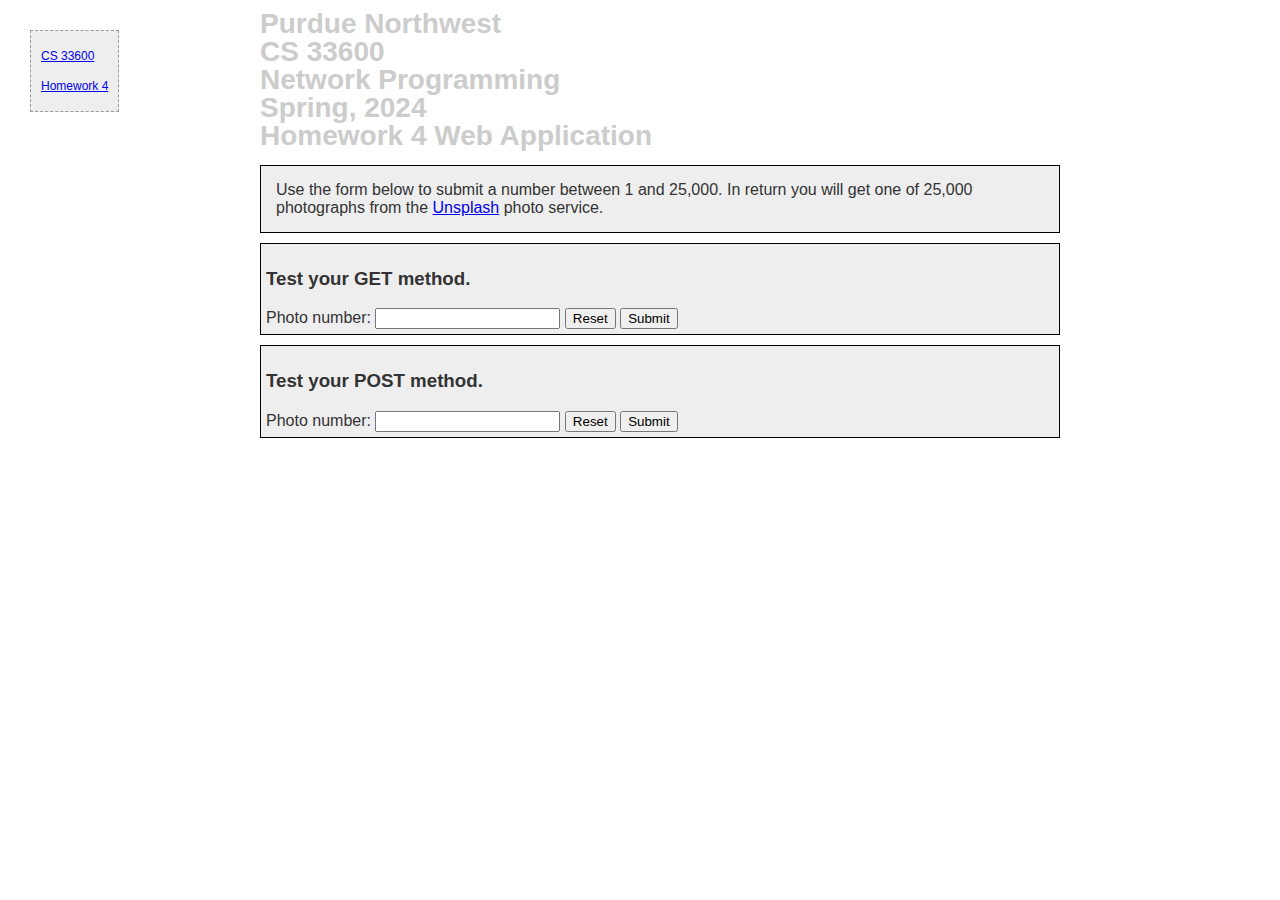
<file: Assignment4/hw4/public_html/index.html>
<!doctype html>

<html lang="en">
  <head>
    <meta charset="utf-8">
    <meta name="viewport" content="width=device-width, initial-scale=1">
    <title>CS 33600 Hw4 web app</title>
    <meta name="description" content="CS 33600 Hw4 web app.">
    <meta name="author" content="Roger L. Kraft">
    <link rel="stylesheet" href="index.css">
  </head>
  <body>
    <nav>
      <ul class="nav-list" role="navigation">
        <li><a href="http://cs.pnw.edu/~rlkraft/cs33600/cs33600.html">CS 33600</a></li>
        <li><a href="http://cs.pnw.edu/~rlkraft/cs33600/homework/hw4.html">Homework 4</a></li>
      </ul>
    </nav>
    <section id="Content">
      <h1>
      Purdue Northwest<br>
      CS 33600<br>
      Network Programming<br>
      Spring, 2024<br>
      Homework 4 Web Application
      </h1>
      <article id="part1">
        <p>Use the form below to submit a number between 1 and 25,000. In return you will get one of 25,000 photographs from the <a href="https://unsplash.com">Unsplash</a> photo service.</p>
      </article>
      <article id="part2">
        <h3>Test your GET method.</h3>
        <form method="get" action="photo.html">
          Photo number: <input type="text" name="inputData">
                <input type="reset">
                <input type="submit"><br>
        </form>
      </article>
      <article id="part3">
        <h3>Test your POST method.</h3>
        <form method="post" action="photo.html">
          Photo number: <input type="text" name="postData">
                <input type="reset">
                <input type="submit"><br>
        </form>
      </article>
    </section>
  </body>
</html>
</file>
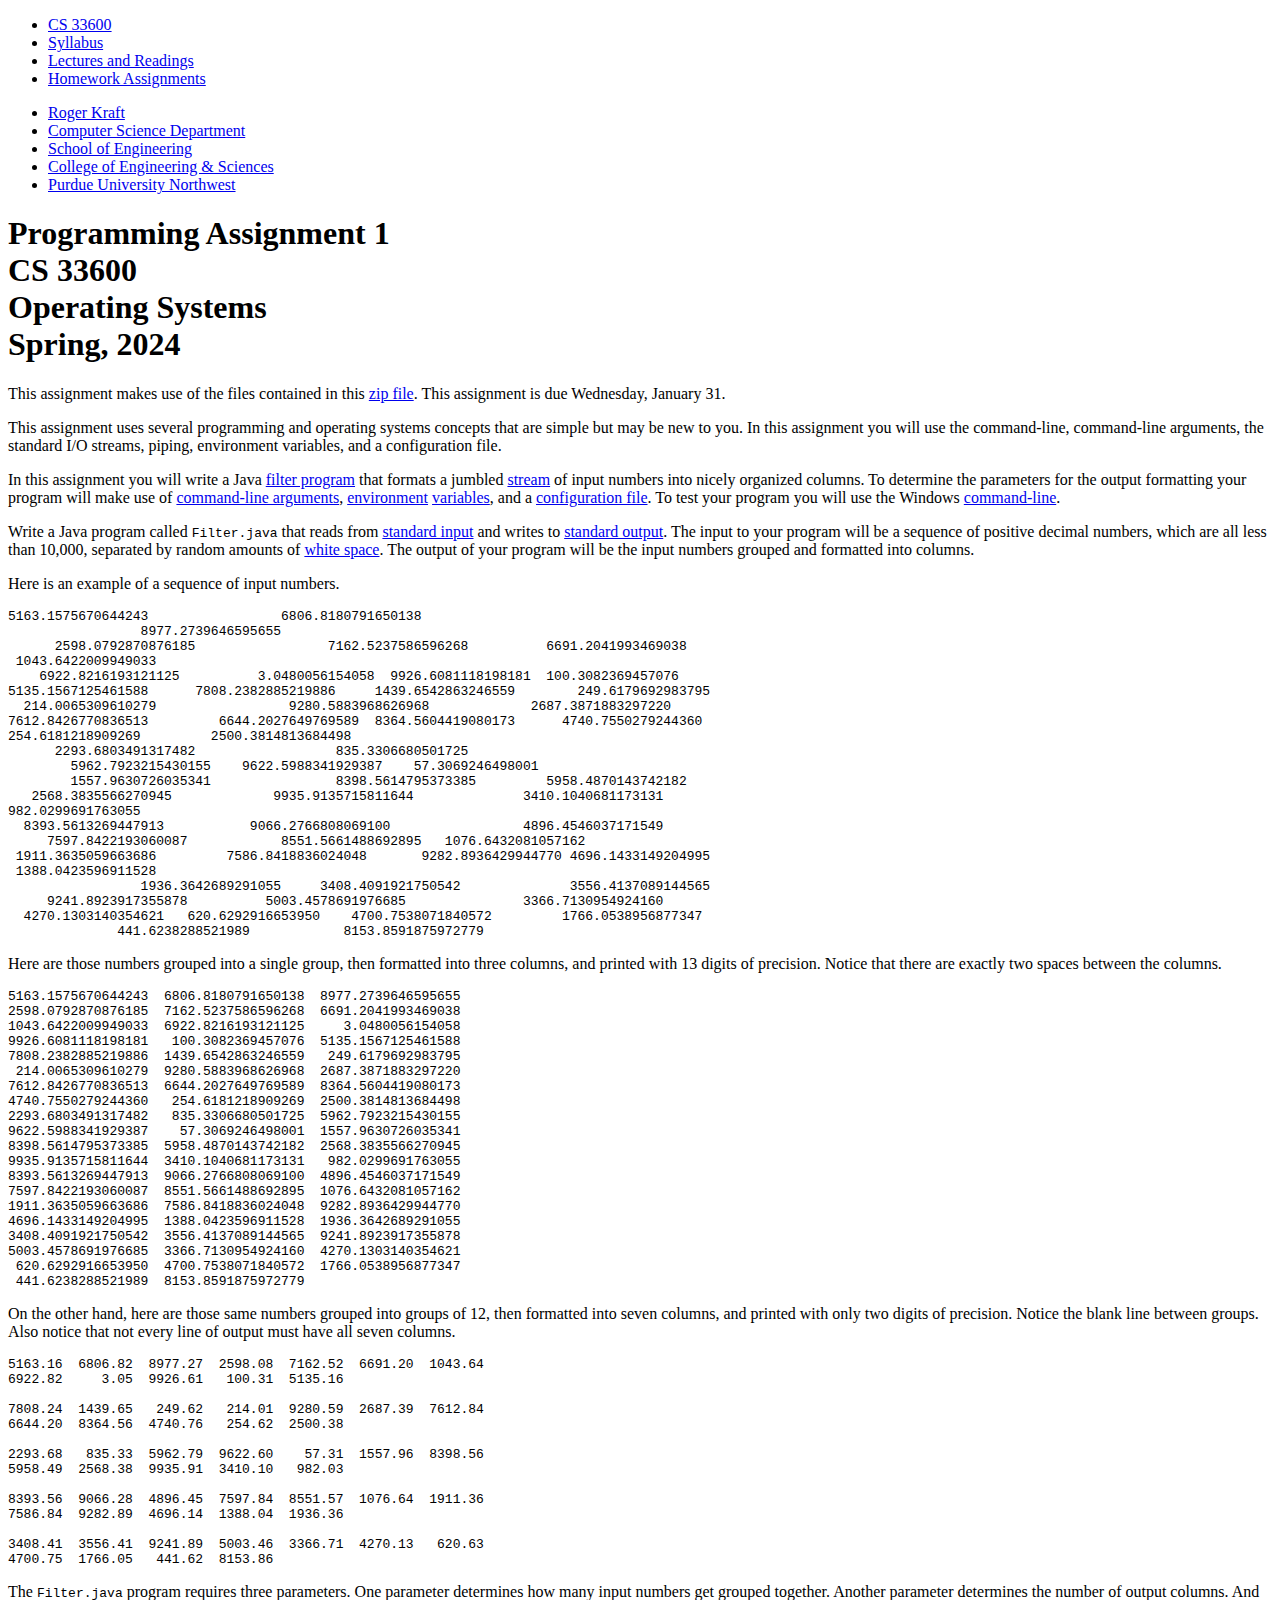
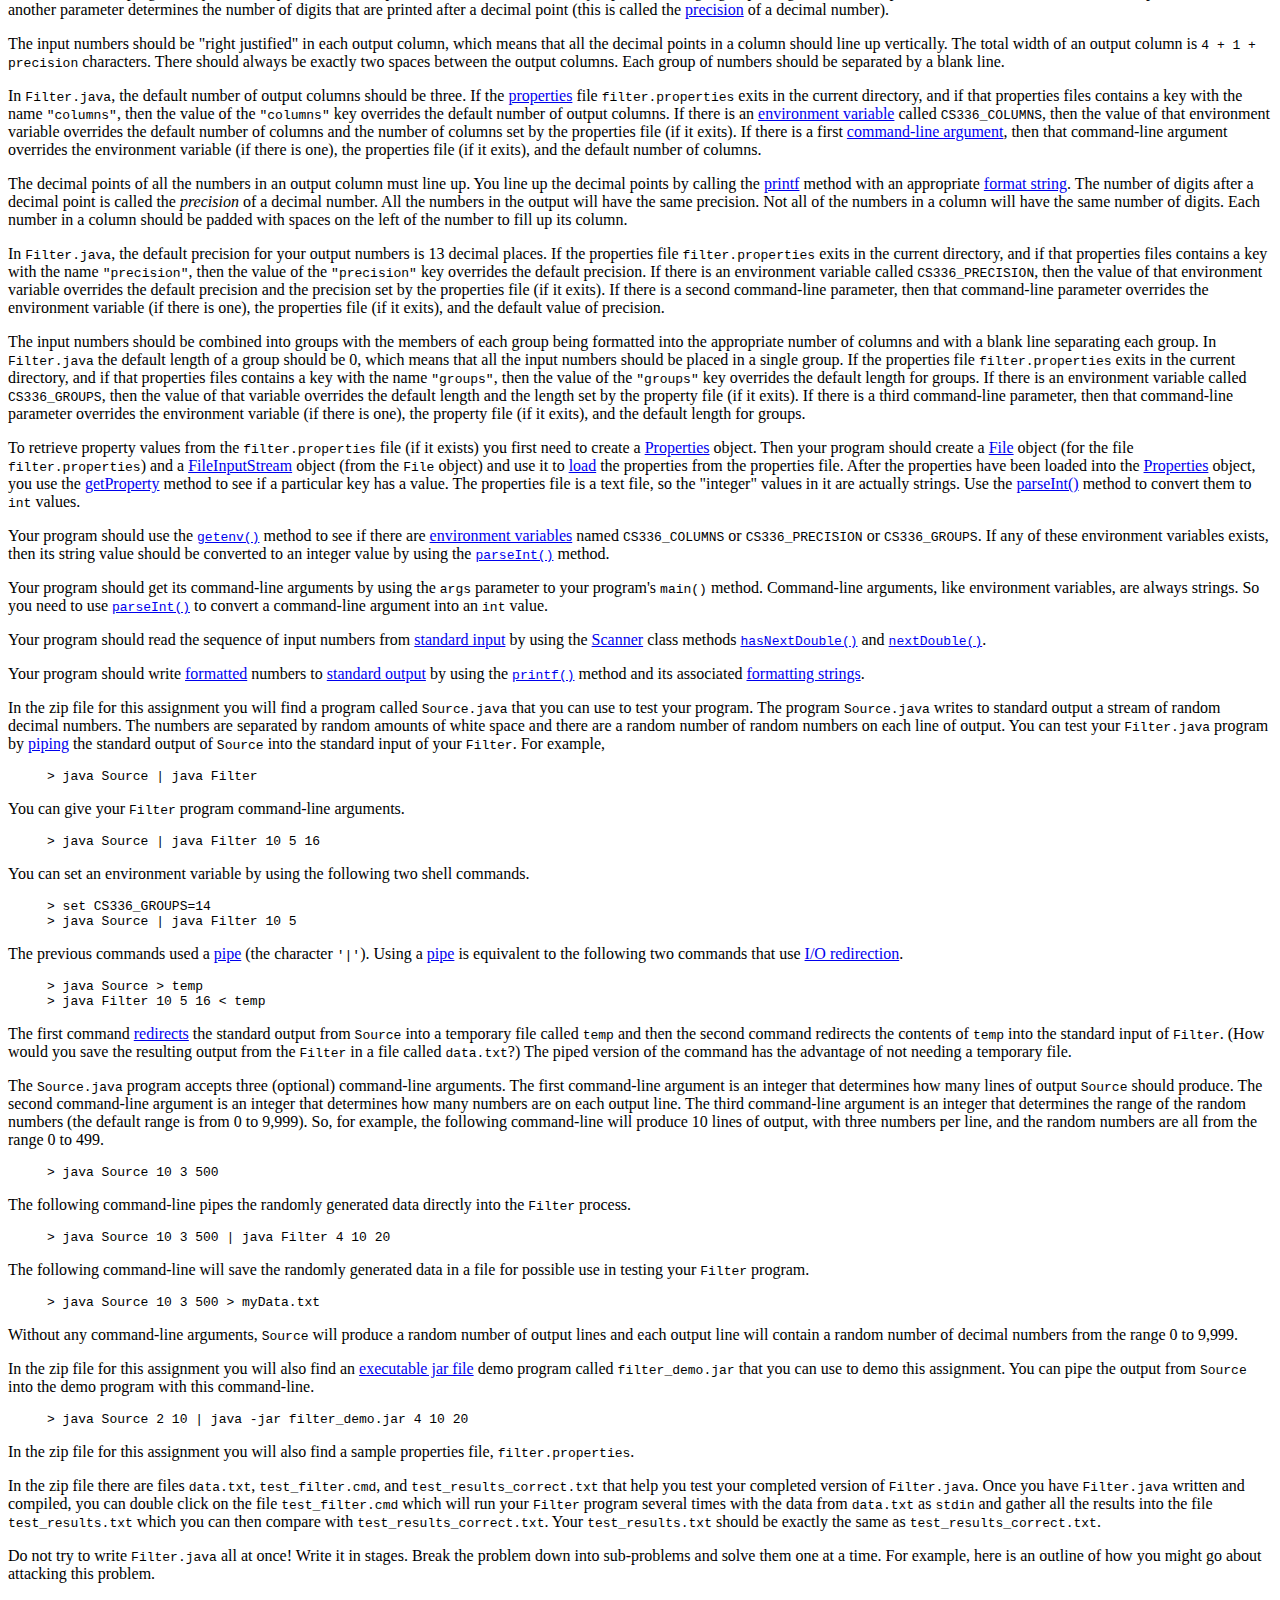
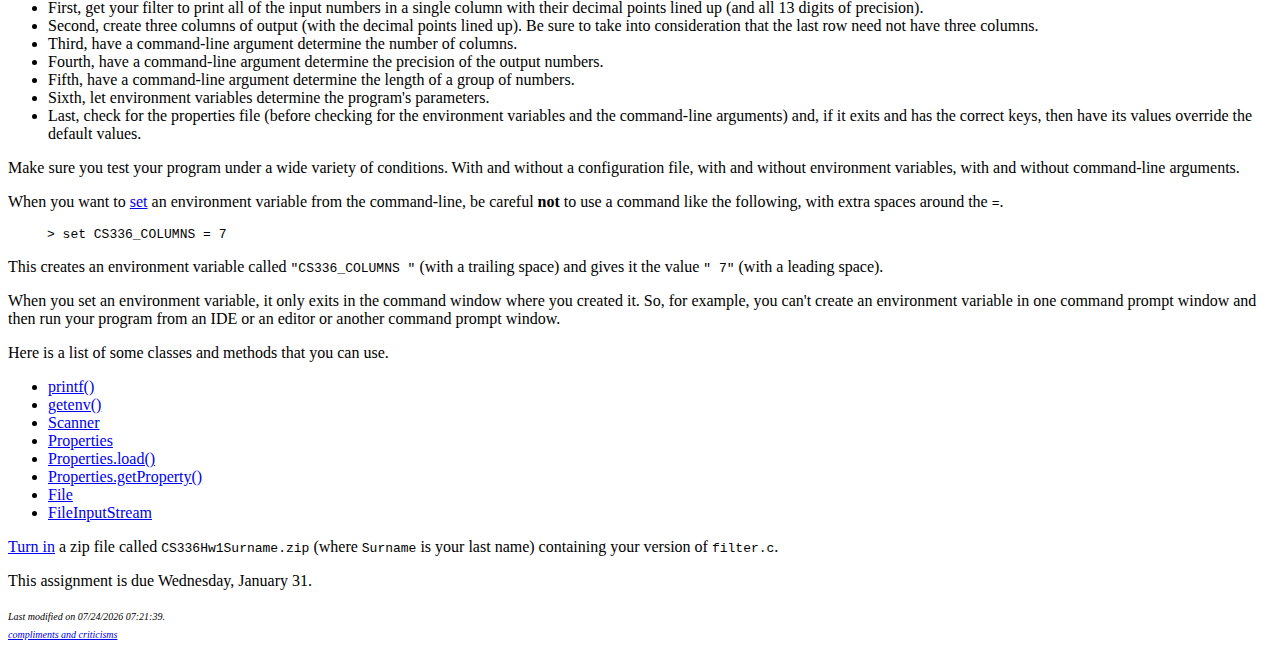
<file: hw1.html>
<!doctype html>

<html lang="en">

<head>
  <meta charset="utf-8">
  <meta name="viewport" content="width=device-width, initial-scale=1">
  <title>CS 33600 - Homework 1</title>
  <meta name="description" content="CS 33600 Homework 1">
  <meta name="author" content="Roger L. Kraft">
  <link rel="stylesheet" href="http://math.pnw.edu/~rlkraft/roger-v2.css">
  <!--[if lt IE 9]>
    <script src="http://html5shiv.googlecode.com/svn/trunk/html5.js"></script>
  <![endif]-->
</head>

<body>
<!--
<header>
  <a href="http://math.pnw.edu/~rlkraft/" title="Roger L. Kraft">Roger L. Kraft</a>
</header>
 -->
<nav>
  <ul class="nav-list" role="navigation">
    <li><a href="../cs33600.html">CS 33600</a></li>
    <li><a href="../syllabus.html">Syllabus</a></li>
    <li><a href="../class.html">Lectures and Readings</a></li>
    <li><a href="../homework.html">Homework Assignments</a></li>
  </ul>
  <ul class="nav-list" role="navigation">
    <li><a href="http://math.pnw.edu/~rlkraft/roger.html">Roger Kraft</a></li>
    <li><a href="https://pnw.edu/computer-science/">Computer Science Department</a></li>
    <li><a href="https://pnw.edu/engineering/">School of Engineering</a></li>
    <li><a href="https://pnw.edu/college-of-engineering-sciences/">College of Engineering & Sciences</a></li>
    <li><a href="https://pnw.edu/">Purdue University Northwest</a></li>
  </ul>
</nav>

<section id="Content">
<h1>
Programming Assignment 1<br>
CS 33600<br>
Operating Systems<br>
Spring, 2024
</h1>

<p>
This assignment makes use of the files contained in this <a href="hw1.zip">zip file</a>.
This assignment is due Wednesday, January 31.
</p>

<p>
This assignment uses several programming and operating systems concepts that are simple but may be new to you. In this assignment you will use the command-line, command-line arguments, the standard I/O streams, piping, environment variables, and a configuration file.
</p>

<p>
In this assignment you will write a Java <a href="http://en.wikipedia.org/wiki/Filter_%28software%29">filter program</a> that formats a jumbled <a href="https://en.wikipedia.org/wiki/Standard_streams">stream</a> of input numbers into nicely organized columns. To determine the parameters for the output formatting your program will make use of <a href="http://en.wikipedia.org/wiki/Command-line_interface#Arguments">command-line arguments</a>, <a href="http://en.wikipedia.org/wiki/Environment_variable">environment</a> <a href="http://foldoc.org/?query=environment+variable">variables</a>, and a <a href="https://en.wikipedia.org/wiki/Configuration_file">configuration file</a>. To test your program you will use the Windows <a href="https://www.cs.princeton.edu/courses/archive/spr05/cos126/cmd-prompt.html">command-line</a>.
</p>

<p>
Write a Java program called <code>Filter.java</code> that reads from <a href="https://en.wikipedia.org/wiki/Standard_streams#Standard_input_.28stdin.29">standard input</a> and writes to <a href="https://en.wikipedia.org/wiki/Standard_streams#Standard_output_.28stdout.29">standard output</a>. The input to your program will be a sequence of positive decimal numbers, which are all less than 10,000, separated by random amounts of <a href="https://en.wikipedia.org/wiki/Whitespace_character">white space</a>. The output of your program will be the input numbers grouped and formatted into columns.
</p>

<p>
Here is an example of a sequence of input numbers.
</p>
<article>
<pre>
5163.1575670644243                 6806.8180791650138
                 8977.2739646595655
      2598.0792870876185                 7162.5237586596268          6691.2041993469038
 1043.6422009949033
    6922.8216193121125          3.0480056154058  9926.6081118198181  100.3082369457076
5135.1567125461588      7808.2382885219886     1439.6542863246559        249.6179692983795
  214.0065309610279                 9280.5883968626968             2687.3871883297220
7612.8426770836513         6644.2027649769589  8364.5604419080173      4740.7550279244360
254.6181218909269         2500.3814813684498
      2293.6803491317482                  835.3306680501725
        5962.7923215430155    9622.5988341929387    57.3069246498001
        1557.9630726035341                8398.5614795373385         5958.4870143742182
   2568.3835566270945             9935.9135715811644              3410.1040681173131
982.0299691763055
  8393.5613269447913           9066.2766808069100                 4896.4546037171549
     7597.8422193060087            8551.5661488692895   1076.6432081057162
 1911.3635059663686         7586.8418836024048       9282.8936429944770 4696.1433149204995
 1388.0423596911528
                 1936.3642689291055     3408.4091921750542              3556.4137089144565
     9241.8923917355878          5003.4578691976685               3366.7130954924160
  4270.1303140354621   620.6292916653950    4700.7538071840572         1766.0538956877347
              441.6238288521989            8153.8591875972779
</pre>
</article>
<p>
Here are those numbers grouped into a single group, then formatted into three columns, and printed with 13 digits of precision. Notice that there are exactly two spaces between the columns.
</p>
<article>
<pre>
5163.1575670644243  6806.8180791650138  8977.2739646595655
2598.0792870876185  7162.5237586596268  6691.2041993469038
1043.6422009949033  6922.8216193121125     3.0480056154058
9926.6081118198181   100.3082369457076  5135.1567125461588
7808.2382885219886  1439.6542863246559   249.6179692983795
 214.0065309610279  9280.5883968626968  2687.3871883297220
7612.8426770836513  6644.2027649769589  8364.5604419080173
4740.7550279244360   254.6181218909269  2500.3814813684498
2293.6803491317482   835.3306680501725  5962.7923215430155
9622.5988341929387    57.3069246498001  1557.9630726035341
8398.5614795373385  5958.4870143742182  2568.3835566270945
9935.9135715811644  3410.1040681173131   982.0299691763055
8393.5613269447913  9066.2766808069100  4896.4546037171549
7597.8422193060087  8551.5661488692895  1076.6432081057162
1911.3635059663686  7586.8418836024048  9282.8936429944770
4696.1433149204995  1388.0423596911528  1936.3642689291055
3408.4091921750542  3556.4137089144565  9241.8923917355878
5003.4578691976685  3366.7130954924160  4270.1303140354621
 620.6292916653950  4700.7538071840572  1766.0538956877347
 441.6238288521989  8153.8591875972779
</pre>
</article>
<p>
On the other hand, here are those same numbers grouped into groups of 12, then formatted into seven columns, and printed with only two digits of precision. Notice the blank line between groups. Also notice that not every line of output must have all seven columns.
</p>
<article>
<pre>
5163.16  6806.82  8977.27  2598.08  7162.52  6691.20  1043.64
6922.82     3.05  9926.61   100.31  5135.16

7808.24  1439.65   249.62   214.01  9280.59  2687.39  7612.84
6644.20  8364.56  4740.76   254.62  2500.38

2293.68   835.33  5962.79  9622.60    57.31  1557.96  8398.56
5958.49  2568.38  9935.91  3410.10   982.03

8393.56  9066.28  4896.45  7597.84  8551.57  1076.64  1911.36
7586.84  9282.89  4696.14  1388.04  1936.36

3408.41  3556.41  9241.89  5003.46  3366.71  4270.13   620.63
4700.75  1766.05   441.62  8153.86
</pre>
</article>

<p>
The <code>Filter.java</code> program requires three parameters. One parameter determines how many input numbers get grouped together. Another parameter determines the number of output columns. And another parameter determines the number of digits that are printed after a decimal point (this is called the <a href="https://docs.oracle.com/en/java/javase/17/docs/api/java.base/java/util/Formatter.html#syntax">precision</a> of a decimal number).
</p>
<p>
The input numbers should be "right justified" in each output column, which means that all the decimal points in a column should line up vertically. The total width of an output column is <code>4 + 1 + precision</code> characters. There should always be exactly two spaces between the output columns. Each group of numbers should be separated by a blank line.
<p>

<p>
In <code>Filter.java</code>, the default number of output columns should be three. If the <a href="https://docs.oracle.com/en/java/javase/17/docs/api/java.base/java/util/Properties.html">properties</a> file <code>filter.properties</code> exits in the current directory, and if that properties files contains a key with the name <code>"columns"</code>, then the value of the <code>"columns"</code> key overrides the default number of output columns. If there is an <a href="https://en.wikipedia.org/wiki/Environment_variable">environment variable</a> called <code>CS336_COLUMNS</code>, then the value of that environment variable overrides the default number of columns and the number of columns set by the properties file (if it exits). If there is a first <a href="http://www.linfo.org/argument.html">command-line argument</a>, then that command-line argument overrides the environment variable (if there is one), the properties file (if it exits), and the default number of columns.
</p>

<p>
The decimal points of all the numbers in an output column must line up. You line up the decimal points by calling the <a href="https://www.cs.colostate.edu/~cs160/.Summer16/resources/Java_printf_method_quick_reference.pdf">printf</a> method with an appropriate <a href="https://docs.oracle.com/en/java/javase/17/docs/api/java.base/java/util/Formatter.html#syntax">format string</a>. The number of digits after a decimal point is called the <em>precision</em> of a decimal number. All the numbers in the output will have the same precision. Not all of the numbers in a column will have the same number of digits. Each number in a column should be padded with spaces on the left of the number to fill up its column.
</p>
<p>
In <code>Filter.java</code>, the default precision for your output numbers is 13 decimal places. If the properties file <code>filter.properties</code> exits in the current directory, and if that properties files contains a key with the name <code>"precision"</code>, then the value of the <code>"precision"</code> key overrides the default precision. If there is an environment variable called <code>CS336_PRECISION</code>, then the value of that environment variable overrides the default precision and the precision set by the properties file (if it exits). If there is a second command-line parameter, then that command-line parameter overrides the environment variable (if there is one), the properties file (if it exits), and the default value of precision.
</p>

<p>
The input numbers should be combined into groups with the members of each group being formatted into the appropriate number of columns and with a blank line separating each group. In <code>Filter.java</code> the default length of a group should be 0, which means that all the input numbers should be placed in a single group. If the properties file <code>filter.properties</code> exits in the current directory, and if that properties files contains a key with the name <code>"groups"</code>, then the value of the <code>"groups"</code> key overrides the default length for groups. If there is an environment variable called <code>CS336_GROUPS</code>, then the value of that variable overrides the default length and the length set by the property file (if it exits). If there is a third command-line parameter, then that command-line parameter overrides the environment variable (if there is one), the property file (if it exits), and the default length for groups.
</p>

<p>
To retrieve property values from the <code>filter.properties</code> file (if it exists) you first need to create a <a href="https://docs.oracle.com/en/java/javase/17/docs/api/java.base/java/util/Properties.html">Properties</a> object. Then your program should create a <a href="https://docs.oracle.com/en/java/javase/17/docs/api/java.base/java/io/File.html">File</a> object (for the file <code>filter.properties</code>) and a <a href="https://docs.oracle.com/en/java/javase/17/docs/api/java.base/java/io/FileInputStream.html">FileInputStream</a> object (from the <code>File</code> object) and use it to <a href="https://docs.oracle.com/en/java/javase/17/docs/api/java.base/java/util/Properties.html#load(java.io.InputStream)">load</a> the properties from the properties file. After the properties have been loaded into the <a href="https://docs.oracle.com/en/java/javase/17/docs/api/java.base/java/util/Properties.html">Properties</a> object, you use the <a href="https://docs.oracle.com/en/java/javase/17/docs/api/java.base/java/util/Properties.html#getProperty(java.lang.String)">getProperty</a> method to see if a particular key has a value. The properties file is a text file, so the "integer" values in it are actually strings. Use the <a href="https://docs.oracle.com/en/java/javase/17/docs/api/java.base/java/lang/Integer.html#parseInt(java.lang.String)">parseInt()</a> method to convert them to <code>int</code> values.
</p>

<p>
Your program should use the <a href="https://docs.oracle.com/en/java/javase/17/docs/api/java.base/java/lang/System.html#getenv(java.lang.String)"><code>getenv()</code></a> method to see if there are <a href="https://beej.us/guide/bgc/html/split/the-outside-environment.html#env-var">environment variables</a> named <code>CS336_COLUMNS</code> or <code>CS336_PRECISION</code> or <code>CS336_GROUPS</code>. If any of these environment variables exists, then its string value should be converted to an integer value by using the <a href="https://docs.oracle.com/en/java/javase/17/docs/api/java.base/java/lang/Integer.html#parseInt(java.lang.String)"><code>parseInt()</code></a> method.
</p>

<p>
Your program should get its command-line arguments by using the <code>args</code> parameter to your program's <code>main()</code> method. Command-line arguments, like environment variables, are always strings. So you need to use <a href="https://docs.oracle.com/en/java/javase/17/docs/api/java.base/java/lang/Integer.html#parseInt(java.lang.String)"><code>parseInt()</code></a> to convert a command-line argument into an <code>int</code> value.
</p>

<p>
Your program should read the sequence of input numbers from <a href="http://www.linfo.org/standard_input.html">standard input</a> by using the <a href="https://docs.oracle.com/en/java/javase/17/docs/api/java.base/java/util/Scanner.html">Scanner</a> class methods <a href="https://docs.oracle.com/en/java/javase/17/docs/api/java.base/java/util/Scanner.html#hasNextDouble()"><code>hasNextDouble()</code></a> and <a href="https://docs.oracle.com/en/java/javase/17/docs/api/java.base/java/util/Scanner.html#nextDouble()"><code>nextDouble()</code></a>.
</p>

<p>
Your program should write <a href="https://docs.oracle.com/en/java/javase/17/docs/api/java.base/java/util/Formatter.html#syntax">formatted</a> numbers to <a href="http://www.linfo.org/standard_output.html">standard output</a> by using the <a href="https://docs.oracle.com/en/java/javase/17/docs/api/java.base/java/io/PrintWriter.html#printf(java.lang.String,java.lang.Object...)"><code>printf()</code></a> method and its associated <a href="https://www.cs.colostate.edu/~cs160/.Summer16/resources/Java_printf_method_quick_reference.pdf">formatting strings</a>.</p>

<p>
In the zip file for this assignment you will find a program called <code>Source.java</code> that you can use to test your program. The program <code>Source.java</code> writes to standard output a stream of random decimal numbers. The numbers are separated by random amounts of white space and there are a random number of random numbers on each line of output. You can test your <code>Filter.java</code> program by <a href="http://en.wikipedia.org/wiki/Pipe_(Unix)">piping</a> the standard output of <code>Source</code> into the standard input of your <code>Filter</code>. For example,
</p>
<pre>
     &gt; java Source | java Filter
</pre>
<p>
You can give your <code>Filter</code> program command-line arguments.
</p>
<pre>
     &gt; java Source | java Filter 10 5 16
</pre>
<p>
You can set an environment variable by using the following two shell commands.
</p>
<pre>
     &gt; set CS336_GROUPS=14
     &gt; java Source | java Filter 10 5
</pre>

<p>
The previous commands used a <a href="http://en.wikipedia.org/wiki/Pipe_(Unix)">pipe</a> (the character <code>'|'</code>). Using a <a href="http://www.linfo.org/pipes.html">pipe</a> is equivalent to the following two commands that use <a href="http://foldoc.org/I/O%20redirection">I/O redirection</a>.
</p>
<pre>
     &gt; java Source > temp
     &gt; java Filter 10 5 16 < temp
</pre>
<p>
The first command <a href="https://docs.microsoft.com/en-us/previous-versions/windows/it-pro/windows-xp/bb490982(v=technet.10)?redirectedfrom=MSDN">redirects</a> the standard output from <code>Source</code> into a temporary file called <code>temp</code> and then the second command redirects the contents of <code>temp</code> into the standard input of <code>Filter</code>. (How would you save the resulting output from the <code>Filter</code> in a file called <code>data.txt</code>?) The piped version of the command has the advantage of not needing a temporary file.
</p>

<p>
The <code>Source.java</code> program accepts three (optional) command-line arguments. The first command-line argument is an integer that determines how many lines of output <code>Source</code> should produce. The second command-line argument is an integer that determines how many numbers are on each output line. The third command-line argument is an integer that determines the range of the random numbers (the default range is from 0 to 9,999). So, for example, the following command-line will produce 10 lines of output, with three numbers per line, and the random numbers are all from the range 0 to 499.
</p>
<pre>
     &gt; java Source 10 3 500
</pre>
<p>
The following command-line pipes the randomly generated data directly into the <code>Filter</code> process.
</p>
<pre>
     &gt; java Source 10 3 500 | java Filter 4 10 20
</pre>
<p>
The following command-line will save the randomly generated data in a file for possible use in testing your <code>Filter</code> program.
</p>
<pre>
     &gt; java Source 10 3 500 > myData.txt
</pre>
<p>
Without any command-line arguments, <code>Source</code> will produce a random number of output lines and each output line will contain a random number of decimal numbers from the range 0 to 9,999.
</p>

<p>
In the zip file for this assignment you will also find an <a href="https://docs.oracle.com/javase/tutorial/deployment/jar/run.html">executable jar file</a> demo program called <code>filter_demo.jar</code> that you can use to demo this assignment. You can pipe the output from <code>Source</code> into the demo program with this command-line.
</p>
<pre>
     &gt; java Source 2 10 | java -jar filter_demo.jar 4 10 20
</pre>

<p>
In the zip file for this assignment you will also find a sample properties file, <code>filter.properties</code>.
</p>

<p>
In the zip file there are files <code>data.txt</code>, <code>test_filter.cmd</code>, and <code>test_results_correct.txt</code> that help you test your completed version of <code>Filter.java</code>. Once you have <code>Filter.java</code> written and compiled, you can double click on the file <code>test_filter.cmd</code> which will run your <code>Filter</code> program several times with the data from <code>data.txt</code> as <code>stdin</code> and gather all the results into the file <code>test_results.txt</code> which you can then compare with <code>test_results_correct.txt</code>. Your <code>test_results.txt</code> should be exactly the same as <code>test_results_correct.txt</code>.
<p>

<p>
Do not try to write <code>Filter.java</code> all at once! Write it in stages. Break the problem down into sub-problems and solve them one at a time. For example, here is an outline of how you might go about attacking this problem.
<ul>
<li>First, get your filter to print all of the input numbers in a single column with their decimal points lined up (and all 13 digits of precision).</li>
<li>Second, create three columns of output (with the decimal points lined up). Be sure to take into consideration that the last row need not have three columns.</li>
<li>Third, have a command-line argument determine the number of columns.</li>
<li>Fourth, have a command-line argument determine the precision of the output numbers.</li>
<li>Fifth, have a command-line argument determine the length of a group of numbers.</li>
<li>Sixth, let environment variables determine the program's parameters.</li>
<li>Last, check for the properties file (before checking for the environment variables and the command-line arguments) and, if it exits and has the correct keys, then have its values override the default values.
</ul>
</p>

<p>
Make sure you test your program under a wide variety of conditions. With and without a configuration file, with and without environment variables, with and without command-line arguments.
</p>

<p>
When you want to <a href="https://ss64.com/nt/set.html">set</a> an environment variable from the command-line, be careful <b>not</b> to use a command like the following, with extra spaces around the <code>=</code>.
</p>
<pre>
     &gt; set CS336_COLUMNS = 7
</pre>
<p>
This creates an environment variable called <code>"CS336_COLUMNS "</code> (with a trailing space) and gives it the value <code>" 7"</code> (with a leading space).
</p>

<p>
When you set an environment variable, it only exits in the command window where you created it. So, for example, you can't create an environment variable in one command prompt window and then run your program from an IDE or an editor or another command prompt window.
</p>

<p>
Here is a list of some classes and methods that you can use.
<ul>
   <li><a href="https://docs.oracle.com/en/java/javase/17/docs/api/java.base/java/io/PrintWriter.html#printf(java.lang.String,java.lang.Object...)">printf()</a></li>
   <li><a href="https://docs.oracle.com/en/java/javase/17/docs/api/java.base/java/lang/System.html#getenv(java.lang.String)">getenv()</a></li>
   <li><a href="https://docs.oracle.com/en/java/javase/17/docs/api/java.base/java/util/Scanner.html">Scanner</a></li>
   <li><a href="https://docs.oracle.com/en/java/javase/17/docs/api/java.base/java/util/Properties.html">Properties</a></li>
   <li><a href="https://docs.oracle.com/en/java/javase/17/docs/api/java.base/java/util/Properties.html#load(java.io.InputStream)">Properties.load()</a></li>
   <li><a href="https://docs.oracle.com/en/java/javase/17/docs/api/java.base/java/util/Properties.html#getProperty(java.lang.String)">Properties.getProperty()</a></li>
   <li><a href="https://docs.oracle.com/en/java/javase/17/docs/api/java.base/java/io/File.html">File</a></li>
   <li><a href="https://docs.oracle.com/en/java/javase/17/docs/api/java.base/java/io/FileInputStream.html">FileInputStream</a></li>
</ul>
</p>

<p>
<a href="http://cs.pnw.edu/~rlkraft/cs33600/handin.html">Turn in</a> a zip file called <code>CS336Hw1Surname.zip</code> (where <code>Surname</code> is your last name) containing your version of <code>filter.c</code>.
</p>

<p>
This assignment is due Wednesday, January 31.
</p>

</section>

<footer>
  <script language="JavaScript" type="text/javascript">
    document.write("<font size=\"-2\"><i>Last modified on " + document.lastModified + ".<\/i><\/font>");
  </script>
  <br>
  <a href="mailto:rlkraft@pnw.edu"><font size="-2"><i>compliments and criticisms</i></font></a>
</footer>

</body>
</html>
</file>
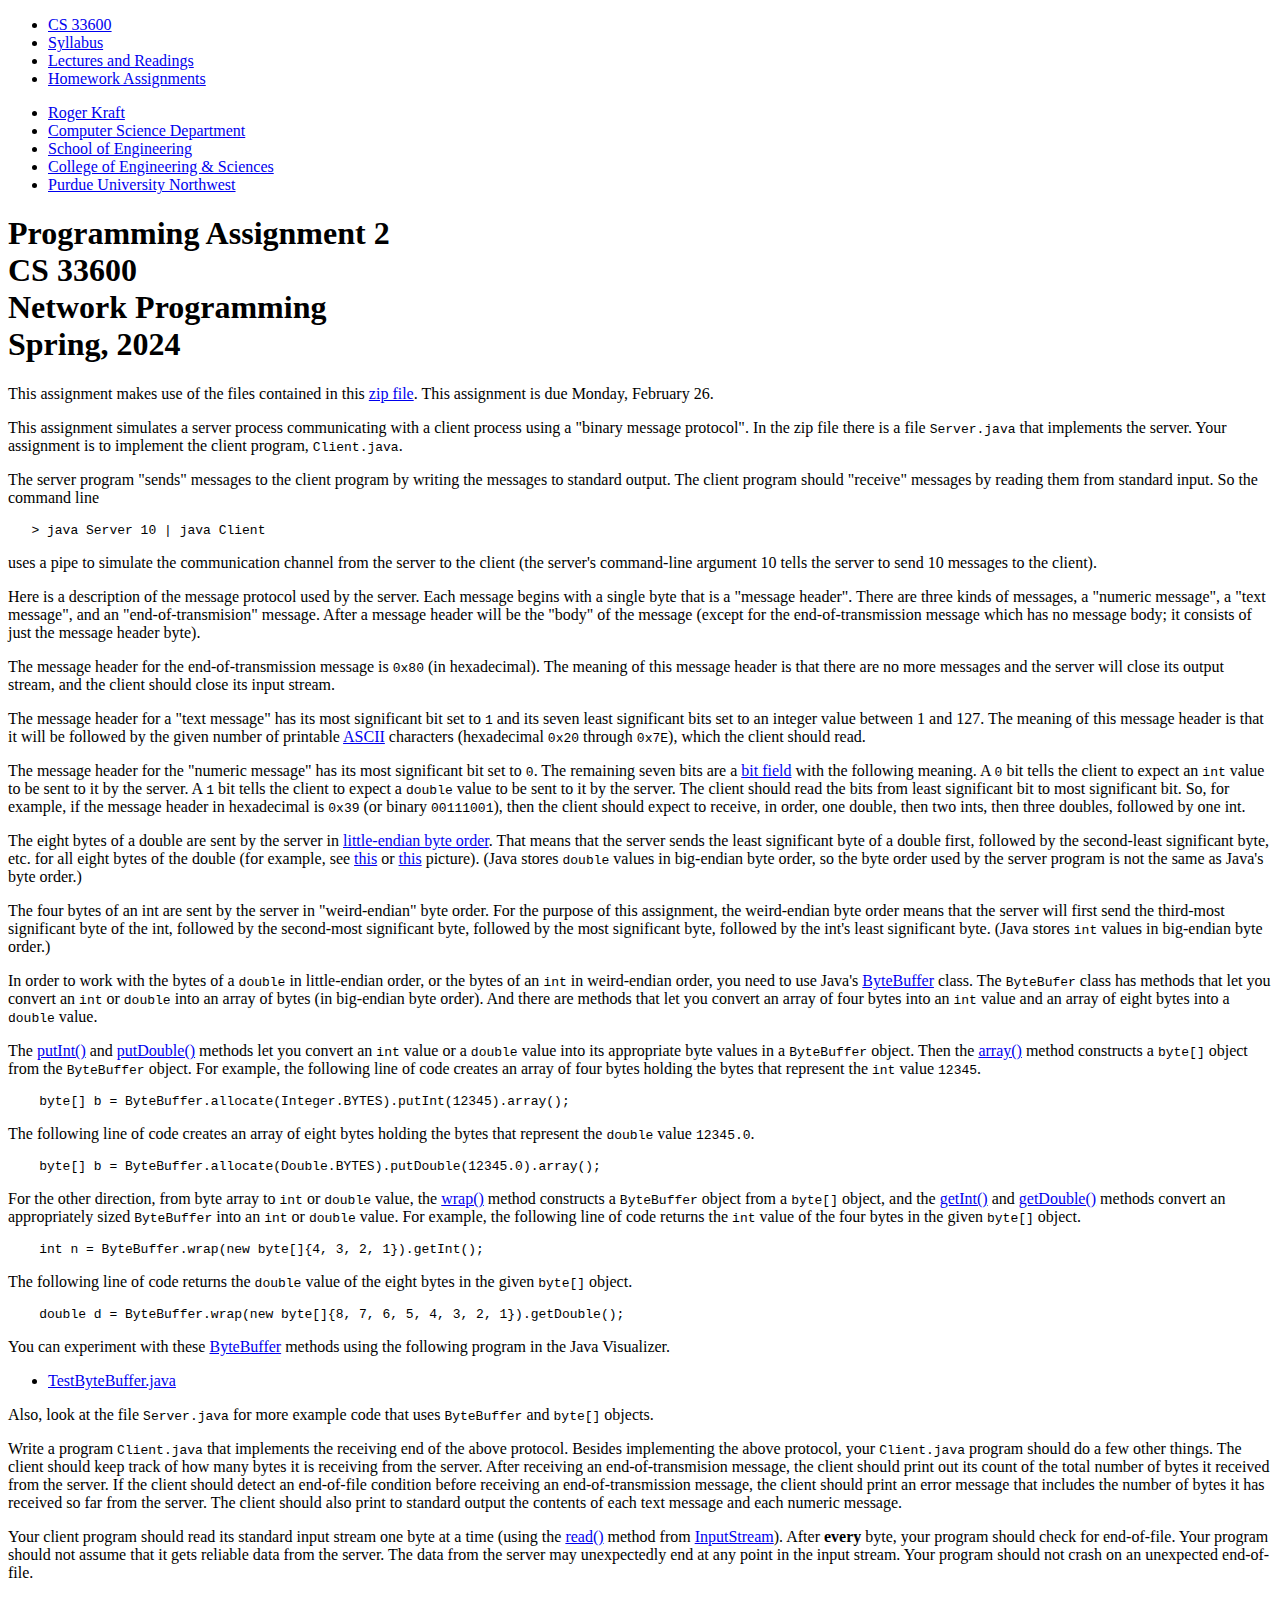
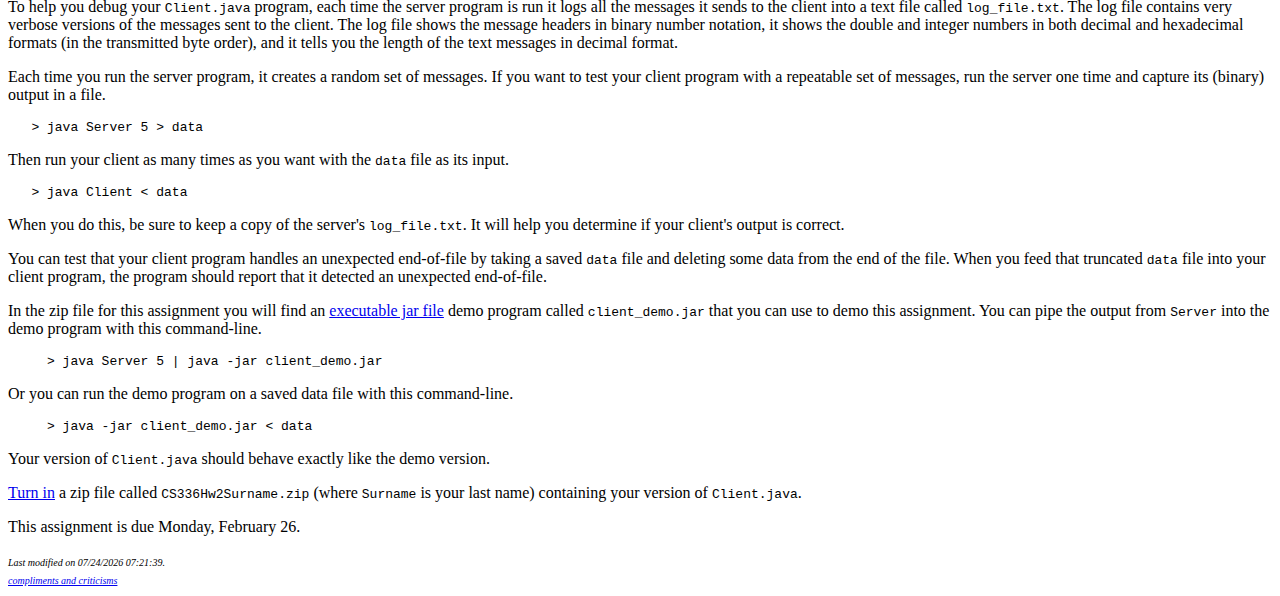
<file: Assignment2/hw2.html>
<!doctype html>

<html lang="en">

<head>
  <meta charset="utf-8">
  <meta name="viewport" content="width=device-width, initial-scale=1">
  <title>CS 33600 - Homework 2</title>
  <meta name="description" content="CS 33600 Homework 2">
  <meta name="author" content="Roger L. Kraft">
  <link rel="stylesheet" href="http://math.pnw.edu/~rlkraft/roger-v2.css">
  <!--[if lt IE 9]>
    <script src="http://html5shiv.googlecode.com/svn/trunk/html5.js"></script>
  <![endif]-->
</head>

<body>
<!--
<header>
  <a href="http://math.pnw.edu/~rlkraft/" title="Roger L. Kraft">Roger L. Kraft</a>
</header>
 -->
<nav>
  <ul class="nav-list" role="navigation">
    <li><a href="../cs33600.html">CS 33600</a></li>
    <li><a href="../syllabus.html">Syllabus</a></li>
    <li><a href="../class.html">Lectures and Readings</a></li>
    <li><a href="../homework.html">Homework Assignments</a></li>
  </ul>
  <ul class="nav-list" role="navigation">
    <li><a href="http://math.pnw.edu/~rlkraft/roger.html">Roger Kraft</a></li>
    <li><a href="https://pnw.edu/computer-science/">Computer Science Department</a></li>
    <li><a href="https://pnw.edu/engineering/">School of Engineering</a></li>
    <li><a href="https://pnw.edu/college-of-engineering-sciences/">College of Engineering & Sciences</a></li>
    <li><a href="https://pnw.edu/">Purdue University Northwest</a></li>
  </ul>
</nav>

<section id="Content">
<h1>
Programming Assignment 2<br>
CS 33600<br>
Network Programming<br>
Spring, 2024
</h1>

<p>
This assignment makes use of the files contained in this <a href="hw2.zip">zip file</a>.
This assignment is due Monday, February 26.
</p>

<p>
This assignment simulates a server process communicating with a client process using a "binary message protocol". In the zip file there is a file <code>Server.java</code> that implements the server. Your assignment is to implement the client program, <code>Client.java</code>.
</p>

<p>
The server program "sends" messages to the client program by writing the messages to standard output. The client program should "receive" messages by reading them from standard input. So the command line
</p>
<pre>
   &gt; java Server 10 | java Client
</pre>
<p>
uses a pipe to simulate the communication channel from the server to the client (the server's command-line argument 10 tells the server to send 10 messages to the client).
</p>

<p>
Here is a description of the message protocol used by the server. Each message begins with a single byte that is a "message header". There are three kinds of messages, a "numeric message", a "text message", and an "end-of-transmision" message. After a message header will be the "body" of the message (except for the end-of-transmission message which has no message body; it consists of just the message header byte).
</p>

<p>
The message header for the end-of-transmission message is <code>0x80</code> (in hexadecimal). The meaning of this message header is that there are no more messages and the server will close its output stream, and the client should close its input stream.
</p>

<p>
The message header for a "text message" has its most significant bit set to <code>1</code> and its seven least significant bits set to an integer value between 1 and 127. The meaning of this message header is that it will be followed by the given number of printable <a href="https://ss64.com/ascii.html">ASCII</a> characters (hexadecimal <code>0x20</code> through <code>0x7E</code>), which the client should read.
</p>

<p>
The message header for the "numeric message" has its most significant bit set to <code>0</code>. The remaining seven bits are a <a href="https://en.wikipedia.org/wiki/Bit_field">bit field</a> with the following meaning. A <code>0</code> bit tells the client to expect an <code>int</code> value to be sent to it by the server. A <code>1</code> bit tells the client to expect a <code>double</code> value to be sent to it by the server. The client should read the bits from least significant bit to most significant bit. So, for example, if the message header in hexadecimal is <code>0x39</code> (or binary <code>00111001</code>), then the client should expect to receive, in order, one double, then two ints, then three doubles, followed by one int.
</p>

<p>
The eight bytes of a double are sent by the server in <a href="https://www.google.com/search?q=little+endian">little-endian byte order</a>. That means that the server sends the least significant byte of a double first, followed by the second-least significant byte, etc. for all eight bytes of the double (for example, see <a href="https://images.squarespace-cdn.com/content/v1/549dcda5e4b0a47d0ae1db1e/1490746414666-EM74IA60AFM16OEH9G22/image-asset.png">this</a> or <a href="https://open4tech.com/wp-content/uploads/2020/05/little_endian_vs_big_endian.png">this</a> picture). (Java stores <code>double</code> values in big-endian byte order, so the byte order used by the server program is not the same as Java's byte order.)
</p>

<p>
The four bytes of an int are sent by the server in "weird-endian" byte order. For the purpose of this assignment, the weird-endian byte order means that the server will first send the third-most significant byte of the int, followed by the second-most significant byte, followed by the most significant byte, followed by the int's least significant byte. (Java stores <code>int</code> values in big-endian byte order.)
</p>

<p>
In order to work with the bytes of a <code>double</code> in little-endian order, or the bytes of an <code>int</code> in weird-endian order, you need to use Java's <a href="https://docs.oracle.com/en/java/javase/17/docs/api/java.base/java/nio/ByteBuffer.html">ByteBuffer</a> class. The <code>ByteBufer</code> class has methods that let you convert an <code>int</code> or <code>double</code> into an array of bytes (in big-endian byte order). And there are methods that let you convert an array of four bytes into an <code>int</code> value and an array of eight bytes into a <code>double</code> value.
</p>

<p>
The <a href="https://docs.oracle.com/en/java/javase/17/docs/api/java.base/java/nio/ByteBuffer.html#putInt(int)">putInt()</a> and <a href="https://docs.oracle.com/en/java/javase/17/docs/api/java.base/java/nio/ByteBuffer.html#putDouble(double)">putDouble()</a> methods let you convert an <code>int</code> value or a <code>double</code> value into its appropriate byte values in a <code>ByteBuffer</code> object. Then the <a href="https://docs.oracle.com/en/java/javase/17/docs/api/java.base/java/nio/ByteBuffer.html#array()">array()</a> method constructs a <code>byte[]</code> object from the <code>ByteBuffer</code> object. For example, the following line of code creates an array of four bytes holding the bytes that represent the <code>int</code> value <code>12345</code>.
</p>
<pre>
    byte[] b = ByteBuffer.allocate(Integer.BYTES).putInt(12345).array();
</pre>
<p>
The following line of code creates an array of eight bytes holding the bytes that represent the <code>double</code> value <code>12345.0</code>.
</p>
<pre>
    byte[] b = ByteBuffer.allocate(Double.BYTES).putDouble(12345.0).array();
</pre>

<p>
For the other direction, from byte array to <code>int</code> or <code>double</code> value, the <a href="https://docs.oracle.com/en/java/javase/17/docs/api/java.base/java/nio/ByteBuffer.html#wrap(byte%5B%5D)">wrap()</a> method constructs a <code>ByteBuffer</code> object from a <code>byte[]</code> object, and the <a href="https://docs.oracle.com/en/java/javase/17/docs/api/java.base/java/nio/ByteBuffer.html#getInt()">getInt()</a> and <a href="https://docs.oracle.com/en/java/javase/17/docs/api/java.base/java/nio/ByteBuffer.html#getDouble()">getDouble()</a> methods convert an appropriately sized <code>ByteBuffer</code> into an <code>int</code> or <code>double</code> value. For example, the following line of code returns the <code>int</code> value of the four bytes in the given <code>byte[]</code> object.
</p>
<pre>
    int n = ByteBuffer.wrap(new byte[]{4, 3, 2, 1}).getInt();
</pre>

<p>
The following line of code returns the <code>double</code> value of the eight bytes in the given <code>byte[]</code> object.
</p>
<pre>
    double d = ByteBuffer.wrap(new byte[]{8, 7, 6, 5, 4, 3, 2, 1}).getDouble();
</pre>

<p>
You can experiment with these <a href="https://docs.oracle.com/en/java/javase/17/docs/api/java.base/java/nio/ByteBuffer.html">ByteBuffer</a> methods using the following program in the Java Visualizer.
</p>
<ul>
   <li><a href="https://cscircles.cemc.uwaterloo.ca/java_visualize/#code=import+java.nio.ByteBuffer%3B%0Aimport+java.util.Arrays%3B%0A%0Apublic+class+TestByteBuffer%0A%7B%0A+++public+static+void+main(String%5B%5D+args)%0A+++%7B%0A++++++//+int+to+byte%5B%5D%0A++++++byte%5B%5D+b1+%3D+ByteBuffer.allocate(Integer.BYTES).putInt(12345).array()%3B%0A++++++System.out.println(Arrays.toString(+b1+))%3B%0A%0A++++++//+double+to+byte%5B%5D%0A++++++byte%5B%5D+b2+%3D+ByteBuffer.allocate(Double.BYTES).putDouble(12345.0).array()%3B%0A++++++System.out.println(Arrays.toString(+b2+))%3B%0A%0A++++++//+byte%5B%5D+to+int%0A++++++int+n+%3D+ByteBuffer.wrap(new+byte%5B%5D%7B0,+0,+48,+57%7D).getInt()%3B%0A++++++System.out.println(+n+)%3B%0A%0A++++++//+byte%5B%5D+to+double%0A++++++byte%5B%5D+b3+%3D+%7B64,+-56,+28,+-128,+0,+0,+0,+0%7D%3B%0A++++++double+d+%3D+ByteBuffer.wrap(+b3+).getDouble()%3B%0A++++++System.out.println(+d+)%3B%0A+++%7D%0A%7D&mode=edit">TestByteBuffer.java</a></li>
</ul>

<p>
Also, look at the file <code>Server.java</code> for more example code that uses <code>ByteBuffer</code> and <code>byte[]</code> objects.
</p>

<p>
Write a program <code>Client.java</code> that implements the receiving end of the above protocol. Besides implementing the above protocol, your <code>Client.java</code> program should do a few other things. The client should keep track of how many bytes it is receiving from the server. After receiving an end-of-transmision message, the client should print out its count of the total number of bytes it received from the server. If the client should detect an end-of-file condition before receiving an end-of-transmission message, the client should print an error message that includes the number of bytes it has received so far from the server. The client should also print to standard output the contents of each text message and each numeric message.
</p>

<p>
Your client program should read its standard input stream one byte at a time (using the <a href="https://docs.oracle.com/en/java/javase/17/docs/api/java.base/java/io/InputStream.html#read()">read()</a> method from <a href="https://docs.oracle.com/en/java/javase/17/docs/api/java.base/java/io/InputStream.html">InputStream</a>). After <b>every</b> byte, your program should check for end-of-file. Your program should not assume that it gets reliable data from the server. The data from the server may unexpectedly end at any point in the input stream. Your program should not crash on an unexpected end-of-file.
</p>

<p>
To help you debug your <code>Client.java</code> program, each time the server program is run it logs all the messages it sends to the client into a text file called <code>log_file.txt</code>. The log file contains very verbose versions of the messages sent to the client. The log file shows the message headers in binary number notation, it shows the double and integer numbers in both decimal and hexadecimal formats (in the transmitted byte order), and it tells you the length of the text messages in decimal format.
</p>

<p>
Each time you run the server program, it creates a random set of messages. If you want to test your client program with a repeatable set of messages, run the server one time and capture its (binary) output in a file.
</p>
<pre>
   &gt; java Server 5 > data
</pre>
<p>
Then run your client as many times as you want with the <code>data</code> file as its input.
</p>
<pre>
   &gt; java Client < data
</pre>
<p>
When you do this, be sure to keep a copy of the server's <code>log_file.txt</code>. It will help you determine if your client's output is correct.
</p>

<p>
You can test that your client program handles an unexpected end-of-file by taking a saved <code>data</code> file and deleting some data from the end of the file. When you feed that truncated <code>data</code> file into your client program, the program should report that it detected an unexpected end-of-file.
</p>

<p>
In the zip file for this assignment you will find an <a href="https://docs.oracle.com/javase/tutorial/deployment/jar/run.html">executable jar file</a> demo program called <code>client_demo.jar</code> that you can use to demo this assignment. You can pipe the output from <code>Server</code> into the demo program with this command-line.
</p>
<pre>
     &gt; java Server 5 | java -jar client_demo.jar
</pre>
<p>
Or you can run the demo program on a saved data file with this command-line.
</p>
<pre>
     &gt; java -jar client_demo.jar < data
</pre>
<p>
Your version of <code>Client.java</code> should behave exactly like the demo version.
</p>

<p>
<a href="http://cs.pnw.edu/~rlkraft/cs33600/handin.html">Turn in</a> a zip file called <code>CS336Hw2Surname.zip</code> (where <code>Surname</code> is your last name) containing your version of <code>Client.java</code>.
</p>

<p>
This assignment is due Monday, February 26.
</p>

</section>

<footer>
  <script language="JavaScript" type="text/javascript">
    document.write("<font size=\"-2\"><i>Last modified on " + document.lastModified + ".<\/i><\/font>");
  </script>
  <br>
  <a href="mailto:rlkraft@pnw.edu"><font size="-2"><i>compliments and criticisms</i></font></a>
</footer>

</body>
</html>
</file>
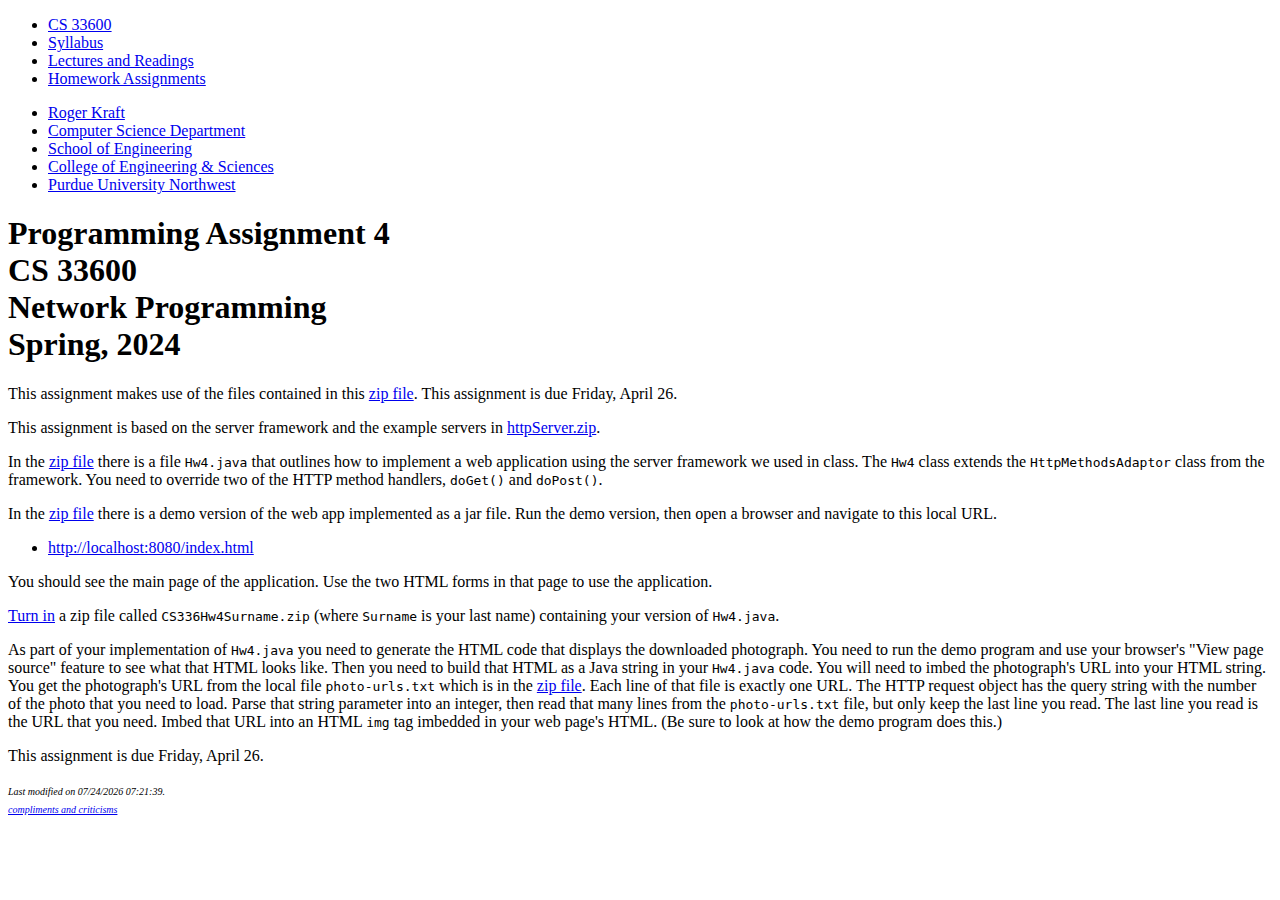
<file: Assignment4/hw4/hw4.html>
<!doctype html>

<html lang="en">

<head>
  <meta charset="utf-8">
  <meta name="viewport" content="width=device-width, initial-scale=1">
  <title>CS 33600 - Homework 4</title>
  <meta name="description" content="CS 33600 Homework 4">
  <meta name="author" content="Roger L. Kraft">
  <link rel="stylesheet" href="http://math.pnw.edu/~rlkraft/roger-v2.css">
</head>

<body>
<!--
<header>
  <a href="http://cs.pnw.edu/~rlkraft/" title="Roger L. Kraft">Roger L. Kraft</a>
</header>
 -->
<nav>
  <ul class="nav-list" role="navigation">
    <li><a href="../cs33600.html">CS 33600</a></li>
    <li><a href="../syllabus.html">Syllabus</a></li>
    <li><a href="../class.html">Lectures and Readings</a></li>
    <li><a href="../homework.html">Homework Assignments</a></li>
  </ul>
  <ul class="nav-list" role="navigation">
    <li><a href="http://math.pnw.edu/~rlkraft/roger.html">Roger Kraft</a></li>
    <li><a href="https://pnw.edu/computer-science/">Computer Science Department</a></li>
    <li><a href="https://pnw.edu/engineering/">School of Engineering</a></li>
    <li><a href="https://pnw.edu/college-of-engineering-sciences/">College of Engineering & Sciences</a></li>
    <li><a href="https://pnw.edu/">Purdue University Northwest</a></li>
  </ul>
</nav>

<section id="Content">
<h1>
Programming Assignment 4<br>
CS 33600<br>
Network Programming<br>
Spring, 2024
</h1>

<p>
This assignment makes use of the files contained in this <a href="hw4.zip">zip file</a>.
This assignment is due Friday, April 26.
</p>

<p>
This assignment is based on the server framework and the example servers in <a href="http://math.pnw.edu/~rlkraft/cs33600/for-class/httpServer.zip">httpServer.zip</a>.
</p>

<p>
In the <a href="hw4.zip">zip file</a> there is a file <code>Hw4.java</code> that outlines how to implement a web application using the server framework we used in class. The <code>Hw4</code> class extends the <code>HttpMethodsAdaptor</code> class from the framework. You need to override two of the HTTP method handlers, <code>doGet()</code> and <code>doPost()</code>.
<p>

<p>
In the <a href="hw4.zip">zip file</a> there is a demo version of the web app implemented as a jar file. Run the demo version, then open a browser and navigate to this local URL.
</p>
<ul>
<li><a href="http://localhost:8080/index.html">http://localhost:8080/index.html</a></li>
</ul>
<p>
You should see the main page of the application. Use the two HTML forms in that page to use the application.
</p>

<p>
<a href="http://cs.pnw.edu/~rlkraft/cs33600/handin.html">Turn in</a> a zip file called <code>CS336Hw4Surname.zip</code> (where <code>Surname</code> is your last name) containing your version of <code>Hw4.java</code>.
</p>

<p>
As part of your implementation of <code>Hw4.java</code> you need to generate the HTML code that displays the downloaded photograph. You need to run the demo program and use your browser's "View page source" feature to see what that HTML looks like. Then you need to build that HTML as a Java string in your <code>Hw4.java</code> code. You will need to imbed the photograph's URL into your HTML string. You get the photograph's URL from the local file <code>photo-urls.txt</code> which is in the <a href="hw4.zip">zip file</a>. Each line of that file is exactly one URL. The HTTP request object has the query string with the number of the photo that you need to load. Parse that string parameter into an integer, then read that many lines from the <code>photo-urls.txt</code> file, but only keep the last line you read. The last line you read is the URL that you need. Imbed that URL into an HTML <code>img</code> tag imbedded in your web page's HTML. (Be sure to look at how the demo program does this.)
</p>

<p>
This assignment is due Friday, April 26.
</p>

</section>

<footer>
  <script language="JavaScript" type="text/javascript">
    document.write("<font size=\"-2\"><i>Last modified on " + document.lastModified + ".<\/i><\/font>");
  </script>
  <br>
  <a href="mailto:rlkraft@pnw.edu"><font size="-2"><i>compliments and criticisms</i></font></a>
</footer>

</body>
</html>
</file>
<file: Assignment4/hw4/public_html/index.css>
nav {
  position:fixed;
  top:20px;
  left:20px;
  /*padding:10px;*/
  }

.nav-list {
  list-style-type:none;
  font:12px/20px verdana, arial, helvetica, sans-serif;
  line-height:30px;    
  padding:10px;
  border:1px dashed #999;
  margin:10px;    
  background-color:#eee;
  }

img {
  max-width: 100%;
  height: auto;
}

body {
  font-family:verdana, arial, helvetica, sans-serif;
  padding:0px;
  margin:0px;
  color:#333;
  background-color:white;
  }

h1 {
  line-height:28px;
  padding:0px;
  margin:0px 0px 15px 0px;    
  font-size:28px;
  font-weight:900;
  color:#ccc;    
  }

p {
  padding:0px;
  margin:10px;
  }

pre  { font-size:16px; }
code { font-size:16px; }

#Content {
  padding:10px;
  }

article {
  padding:5px;  
  border-style:solid;
  border-color:black;
  border-width:1px;
  margin:10px 0px;
  background-color:#eee;  
  }

article h4 {
  padding:0px;
  margin:10px;
  }

@viewport {
  width:device-width;
  zoom:1;
  }

@media screen and (max-width:700px) {
  nav { position:static; margin:auto;}
 #Content { margin:0px 5px; }
  }

@media screen and (min-width:701px) and (max-width: 1100px) {
 #Content { margin:0px 20px 0px 250px; }
  }

@media screen and (min-width:1101px) {
 #Content { width:800px;
            margin:0px 20px 0px 250px; }       
  }
</file>
